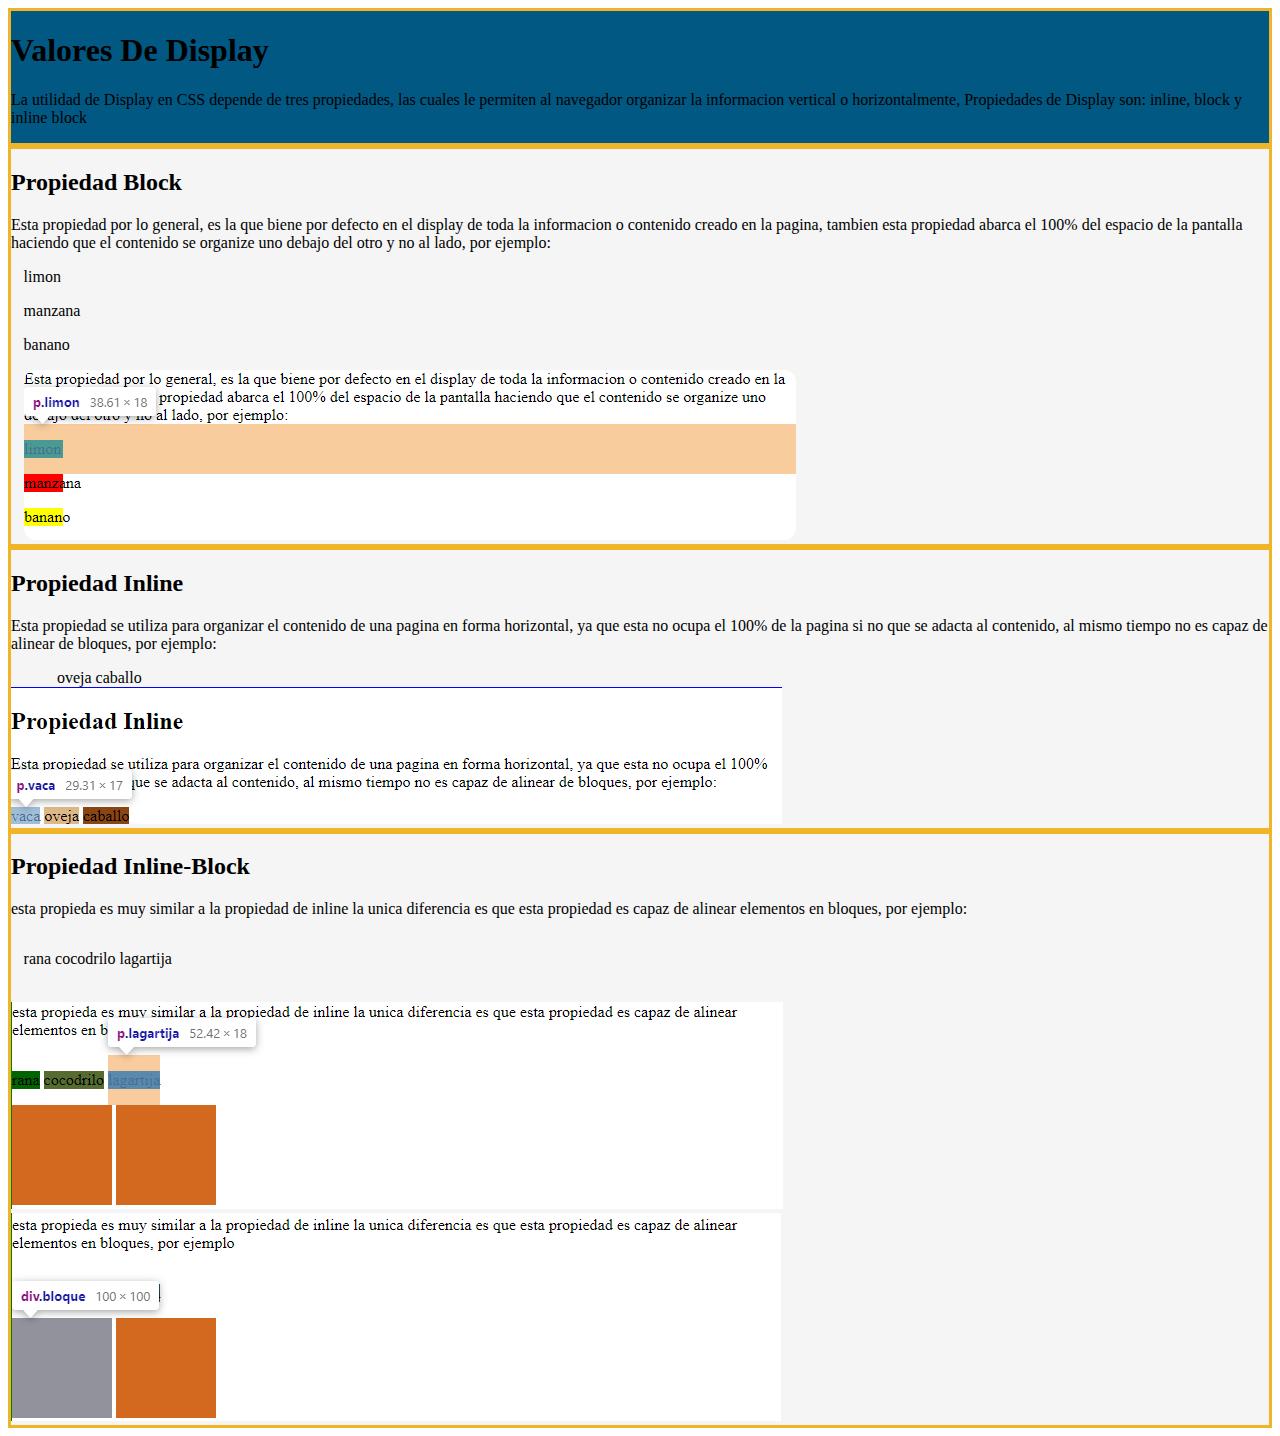
<file: index.htm>
<!DOCTYPE html>
<html>

<head>
    <title>Propiedades de Display</title>
    <meta charset="utf-8">
    <link rel="stylesheet" href="estilos.css">
</head>

<body>
    <div class="valores">
        <h1>
            Valores De Display
        </h1>
        <p>
            La utilidad de Display en CSS depende de tres propiedades, las cuales le permiten al navegador organizar la informacion vertical o horizontalmente, Propiedades de Display son: inline, block y inline block
        </p>
    </div>

    <div class="block">
        <h2>
            Propiedad Block
        </h2>
        <p>
            Esta propiedad por lo general, es la que biene por defecto en el display de toda la informacion o contenido creado en la pagina, tambien esta propiedad abarca el 100% del espacio de la pantalla haciendo que el contenido se organize uno debajo del otro
            y no al lado, por ejemplo:
        </p>
        <p class="limon">
            limon
        </p>
        <p class="manzana">
            manzana
        </p>

        <p class="banano">
            banano
        </p>
        <img class="img" src="imagenes/block.png" title="margin de la propiedad Block">
    </div>
    <div class="inline">
        <h2>Propiedad Inline</h2>
        <p>Esta propiedad se utiliza para organizar el contenido de una pagina en forma horizontal, ya que esta no ocupa el 100% de la pagina si no que se adacta al contenido, al mismo tiempo no es capaz de alinear de bloques, por ejemplo:</p>
        <p class="vaca"> vaca</p>
        <p class="oveja">oveja</p>
        <p class="caballo">caballo</p>
        <div>
            <img src="imagenes/inline.png" title="margin de la propieda Inline">
        </div>


    </div>
    <div class="inlineb">
        <h2>
            Propiedad Inline-Block
        </h2>
        <p>esta propieda es muy similar a la propiedad de inline la unica diferencia es que esta propiedad es capaz de alinear elementos en bloques, por ejemplo:</p>
        <p class="rana">
            rana
        </p>
        <p class="cocodrilo">
            cocodrilo
        </p>
        <p class="lagartija">
            lagartija
        </p>
        <div>
            <div class="bloque">

            </div>
            <div class="bloque">

            </div>
        </div>
        <img src="imagenes/inline_block.png" title="margin de la propiedad Inline Block">
        <img src="imagenes/inline block.png" title="margin de la propiedad Inline Block">
    </div>

</body>

</html>
</file>
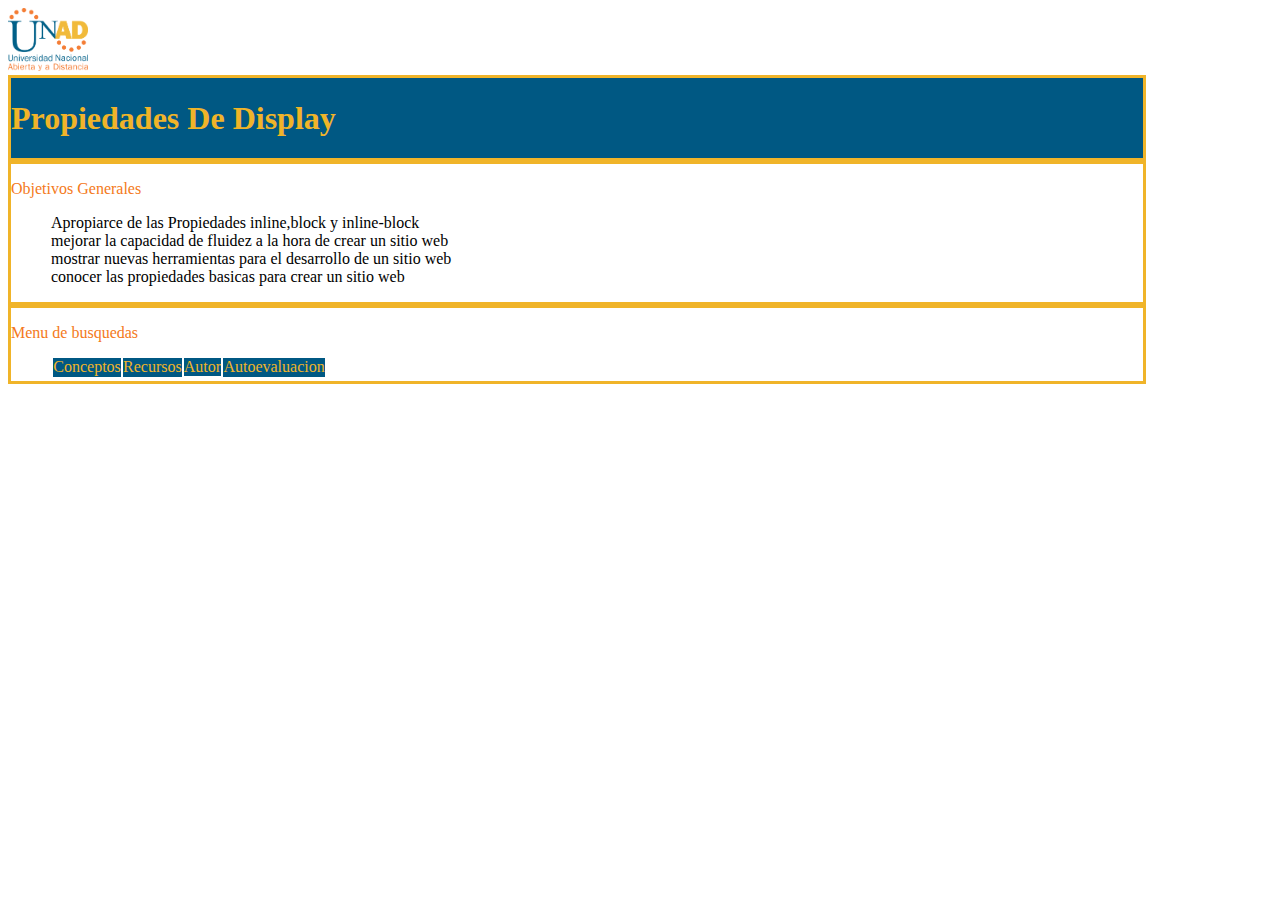
<file: index.html>
<!DOCTYPE html>
<html>

<head>
    <title>
        Propiedades De Display
    </title>
    <meta charset="utf-8">
    <link rel="shortcut icon" type="imege/x-icon" href="imagenes/UNAD.png">

    <link rel="stylesheet" href="estilos.css">
    <meta name="description" content="Esta pagina wed trata de enseñar los principales valores del display">
    <meta name="keywords" content="Inline,block, DisplayBlock,inline-block,Display">
    <meta name="Author" content="Carlos Avila Hernandez">
    <meta lang="es">
</head>

<body>

    <div class="totalN">
        <div>
            <img class="logo" src="imagenes/UNAD.png" alt="">
        </div>
        <div class="Titl">
            <h1 class="titu">
                Propiedades De Display
            </h1>

        </div>
        <div class="IN">
            <p class="text">
                Objetivos Generales
            </p>
            <ul>

                <li>Apropiarce de las Propiedades inline,block y inline-block</li>
                <li>mejorar la capacidad de fluidez a la hora de crear un sitio web</li>
                <li>mostrar nuevas herramientas para el desarrollo de un sitio web</li>
                <li>conocer las propiedades basicas para crear un sitio web</li>
            </ul>
        </div>
        <div class="Na">
            <p class="text"> Menu de busquedas</p>
            <ul class="nav">
                <li><a href="Display.html">Conceptos</a></li>

                <li><a href="recurso.html">Recursos</a></li>
                <li><a href="Autor.html">Autor</a></li>
                <li><a>Autoevaluacion</a>
                    <ul>
                        <li> <a href="evaluacion.html">Autoevaluacion sitio</a> </li>
                        <li> <a href="Actividad.html">Actividad</a> </li>
                    </ul>

                </li>

            </ul>
        </div>
    </div>



</body>

</html>
</file>
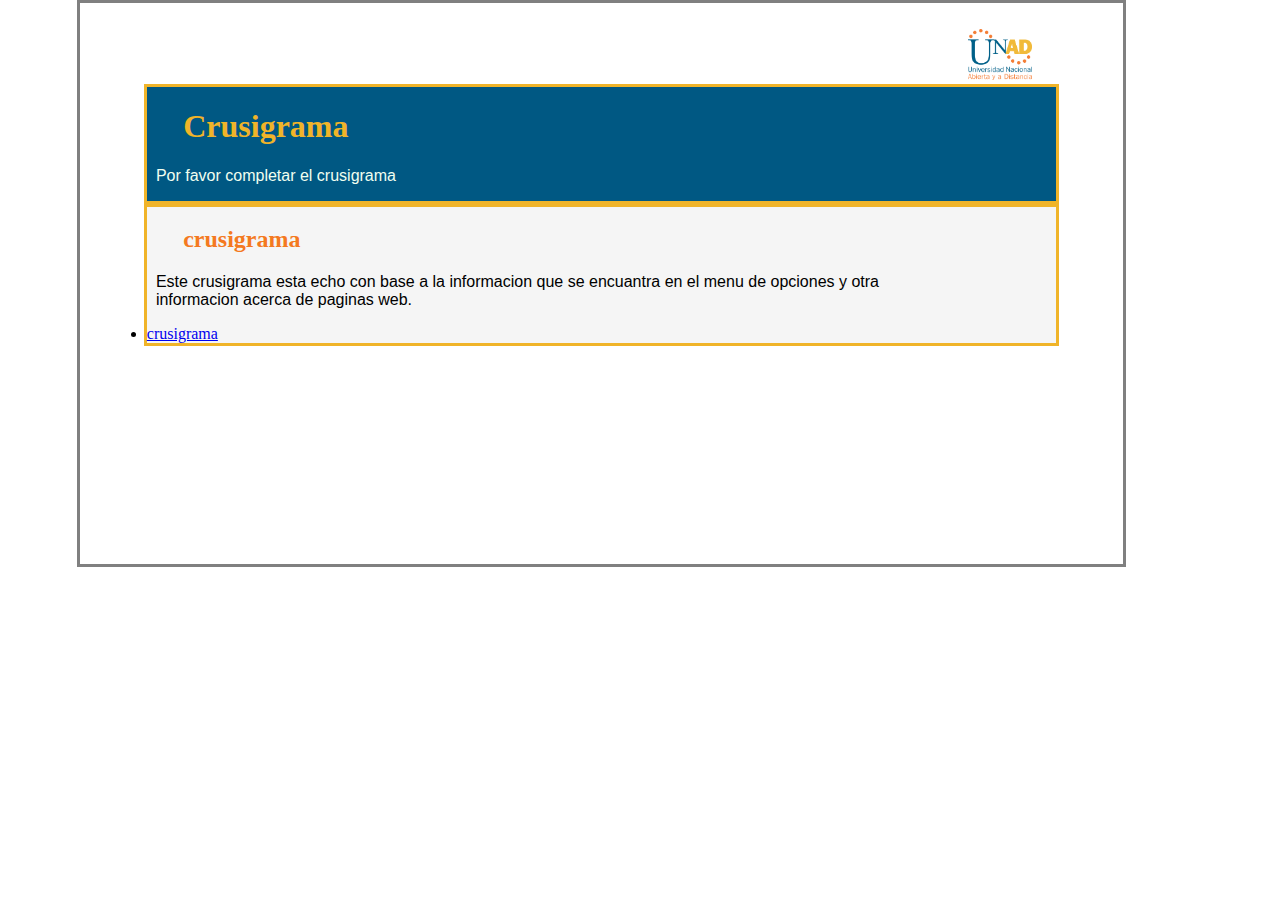
<file: Actividad.html>
<!DOCTYPE html>
<html>

<head>
    <title>Autoevaluacion sitio</title>
    <link rel="shortcut icon" type="imege/x-icon" href="imagenes/UNAD.png">
    <meta charset="utf-8">
    <link rel="stylesheet" href="estilos.css">

</head>

<body>
    <div class="total">

        <body class="cuerpo">
            <div class="un">
                <img class="unad" src="imagenes/UNAD.png" alt="">
            </div>
            <div class="valores">
                <h1 class="H">
                    Crusigrama
                </h1>
                <p class="tex">
                    Por favor completar el crusigrama</p>

            </div>

            <div class="block">
                <h2 class="H1">
                    crusigrama
                </h2>
                <p class="tex1">

                    Este crusigrama esta echo con base a la informacion que se encuantra en el menu de opciones y otra informacion acerca de paginas web.
                </p>
                <nav>
                    <li>
                        <a href="crusigrama.html">crusigrama</a></li>
                </nav>


            </div>

    </div>

    </body>
</file>
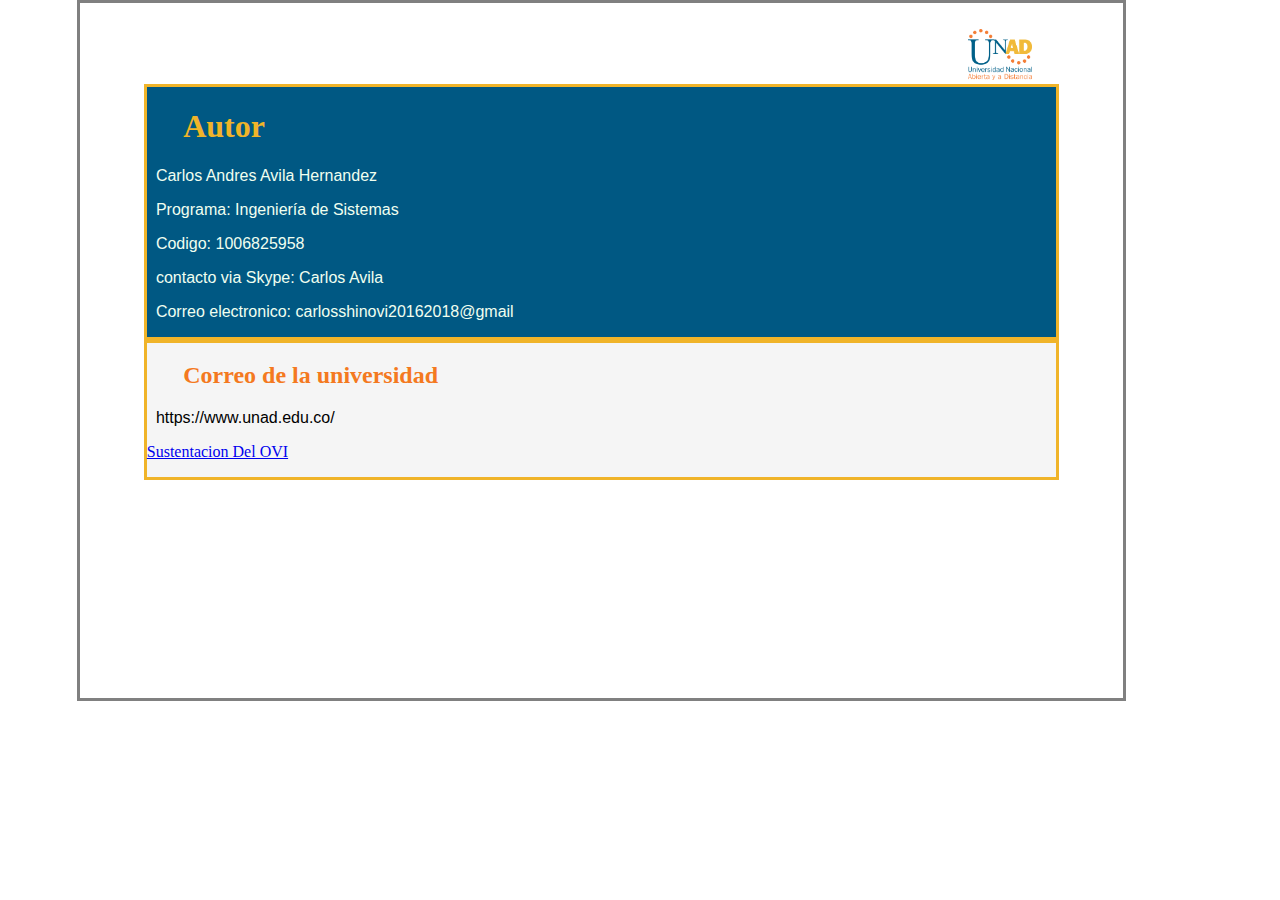
<file: Autor.html>
<!DOCTYPE html>
<html>

<head>
    <title>Autor</title>
    <link rel="shortcut icon" type="imege/x-icon" href="imagenes/UNAD.png">
    <meta charset="utf-8">
    <link rel="stylesheet" href="estilos.css">

</head>

<body>
    <div class="total">

        <body class="cuerpo">
            <div class="un">
                <img class="unad" src="imagenes/UNAD.png" alt="">
            </div>
            <div class="valores">
                <h1 class="H">
                    Autor
                </h1>
                <p class="tex">
                    Carlos Andres Avila Hernandez</p>
                <p class="tex">
                    Programa: Ingeniería de Sistemas </p>
                <p class="tex">
                    Codigo: 1006825958 </p>
                <p class="tex">
                    contacto via Skype: Carlos Avila </p>
                <p class="tex">
                    Correo electronico: carlosshinovi20162018@gmail </p>

            </div>

            <div class="block">
                <h2 class="H1">
                    Correo de la universidad
                </h2>
                <p class="tex1">
                    https://www.unad.edu.co/

                </p>
                <p>
                    <a href="https://youtu.be/kKb6ukYji1U">Sustentacion Del OVI</a></li>
                </p>

        </body>
        </div>
</file>
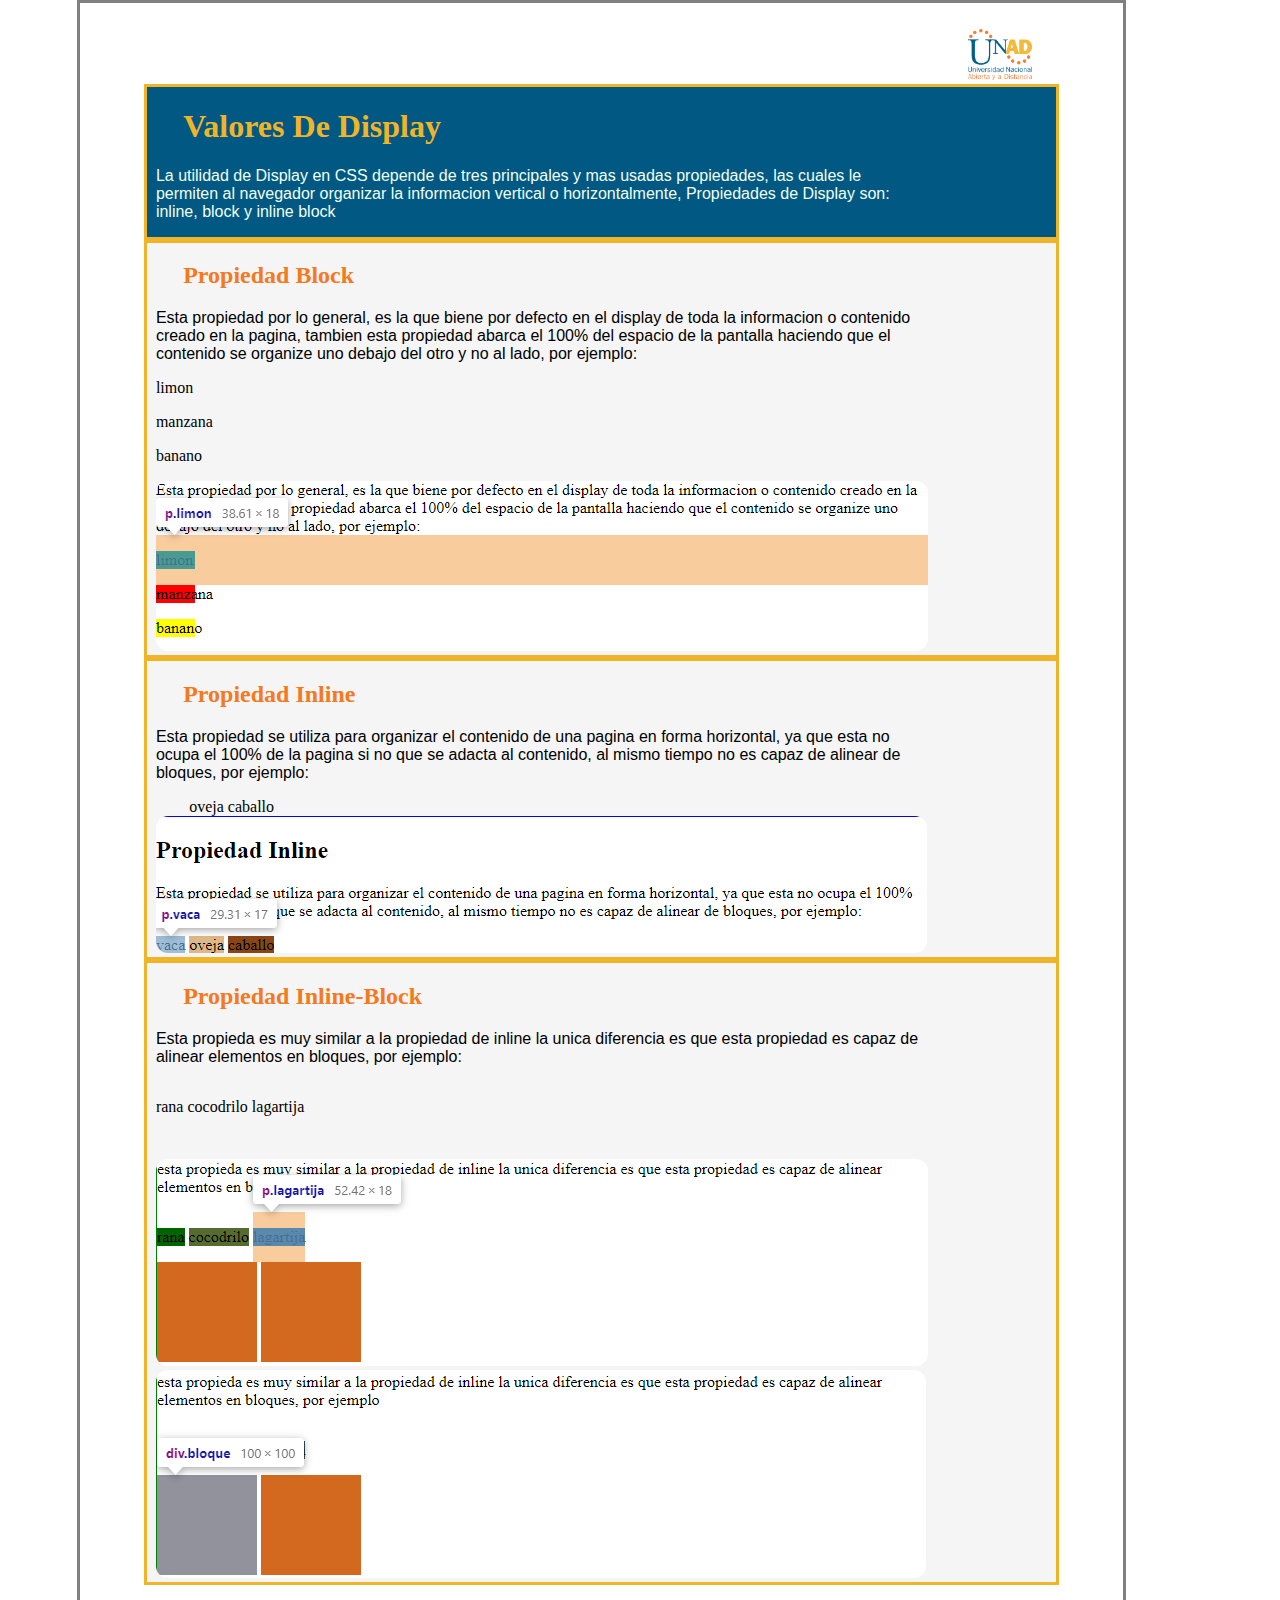
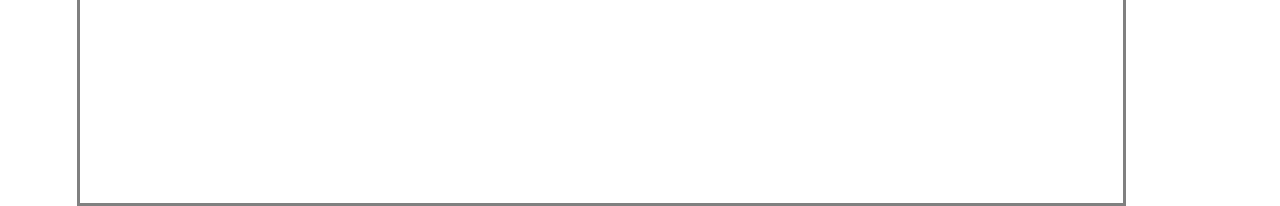
<file: Display.html>
<!DOCTYPE html>
<html>

<head>
    <title>Propiedades de Display</title>
    <link rel="shortcut icon" type="imege/x-icon" href="imagenes/UNAD.png">
    <meta charset="utf-8">
    <link rel="stylesheet" href="estilos.css">

</head>

<div class="total">

    <body class="cuerpo">
        <div class="un">
            <img class="unad" src="imagenes/UNAD.png" alt="">
        </div>
        <div class="valores">
            <h1 class="H">
                Valores De Display
            </h1>
            <p class="tex">
                La utilidad de Display en CSS depende de tres principales y mas usadas propiedades, las cuales le permiten al navegador organizar la informacion vertical o horizontalmente, Propiedades de Display son: inline, block y inline block </p>
        </div>

        <div class="block">
            <h2 class="H1">
                Propiedad Block
            </h2>
            <p class="tex1">
                Esta propiedad por lo general, es la que biene por defecto en el display de toda la informacion o contenido creado en la pagina, tambien esta propiedad abarca el 100% del espacio de la pantalla haciendo que el contenido se organize uno debajo del otro
                y no al lado, por ejemplo:
            </p>
            <p class="limon">
                limon
            </p>
            <p class="manzana">
                manzana
            </p>

            <p class="banano">
                banano
            </p>
            <img class="img" src="imagenes/block.png" title="margin de la propiedad Block">
        </div>
        <div class="inline">
            <h2 class="H1">
                Propiedad Inline
            </h2>
            <p class="tex1">Esta propiedad se utiliza para organizar el contenido de una pagina en forma horizontal, ya que esta no ocupa el 100% de la pagina si no que se adacta al contenido, al mismo tiempo no es capaz de alinear de bloques, por ejemplo:</p>
            <p class="vaca"> vaca</p>
            <p class="oveja">oveja</p>
            <p class="caballo">caballo</p>
            <div>
                <img class="img" src="imagenes/inline.png" title="margin de la propieda Inline">
            </div>


        </div>
        <div class="inlineb">
            <h2 class="H1">
                Propiedad Inline-Block
            </h2>
            <p class="tex1">Esta propieda es muy similar a la propiedad de inline la unica diferencia es que esta propiedad es capaz de alinear elementos en bloques, por ejemplo:</p>
            <p class="rana">
                rana
            </p>
            <p class="cocodrilo">
                cocodrilo
            </p>
            <p class="lagartija">
                lagartija
            </p>
            <div class="rou">
                <div class="bloque">

                </div>
                <div class="bloque">

                </div>
            </div>
            <img class="img" src="imagenes/inline_block.png" title="margin de la propiedad Inline Block">
            <img class="img" src="imagenes/inline block.png" title="margin de la propiedad Inline Block">

        </div>

    </body>

</div>




</html>
</file>
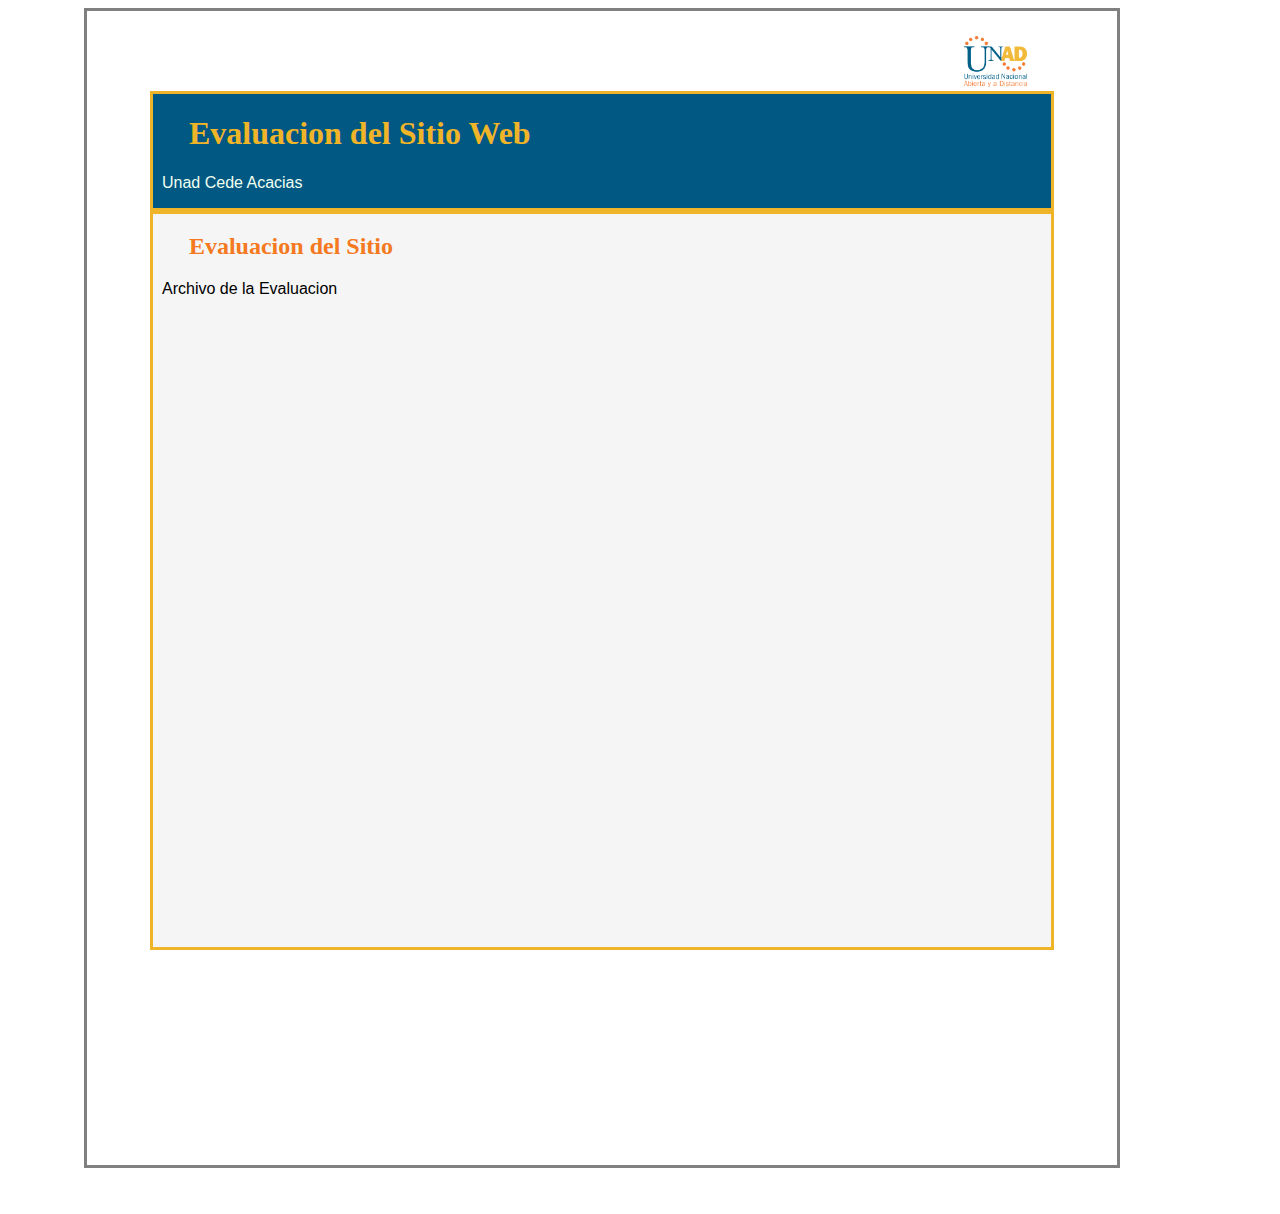
<file: evaluacion.html>
<!DOCTYPE html>
<html>

<head>
    <title>Autoevaluacion sitio</title>
    <link rel="shortcut icon" type="imege/x-icon" href="imagenes/UNAD.png">
    <meta charset="utf-8">
    <link rel="stylesheet" href="estilos.css">

</head>


<div class="total">

    <body>
        <div class="un">
            <img class="unad" src="imagenes/UNAD.png" alt="">
        </div>
        <div class="valores">
            <h1 class="H">
                Evaluacion del Sitio Web
            </h1>
            <p class="tex">
                Unad Cede Acacias </p>

        </div>
        <div class="blockn">
            <h2 class="H1">
                Evaluacion del Sitio
            </h2>
            <p class="tex1">
                Archivo de la Evaluacion
            </p>
            <iframe src="Escuela.pdf.pdf" frameborder="0" class="esc"></iframe>
        </div>




    </body>
</div>
</file>
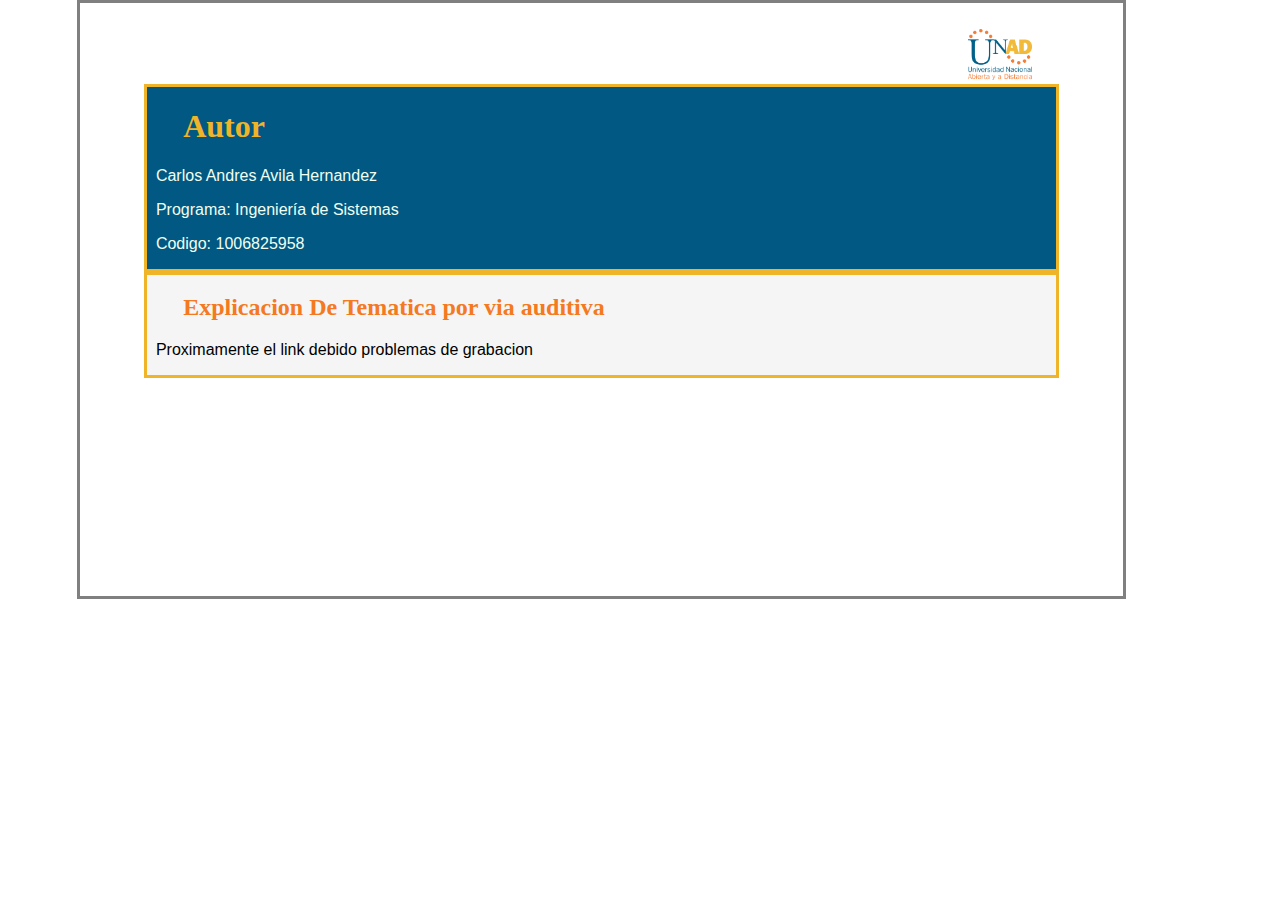
<file: recurso.html>
<!DOCTYPE html>
<html>

<head>
    <title>Autor</title>
    <link rel="shortcut icon" type="imege/x-icon" href="imagenes/UNAD.png">
    <meta charset="utf-8">
    <link rel="stylesheet" href="estilos.css">

</head>

<body>
    <div class="total">

        <body class="cuerpo">
            <div class="un">
                <img class="unad" src="imagenes/UNAD.png" alt="">
            </div>
            <div class="valores">
                <h1 class="H">
                    Autor
                </h1>
                <p class="tex">
                    Carlos Andres Avila Hernandez</p>
                <p class="tex">
                    Programa: Ingeniería de Sistemas </p>
                <p class="tex">
                    Codigo: 1006825958 </p>


            </div>

            <div class="block">
                <h2 class="H1">
                    Explicacion De Tematica por via auditiva
                </h2>
                <p class="tex1">
                    Proximamente el link debido problemas de grabacion
                </p>

        </body>
        </div>
</file>
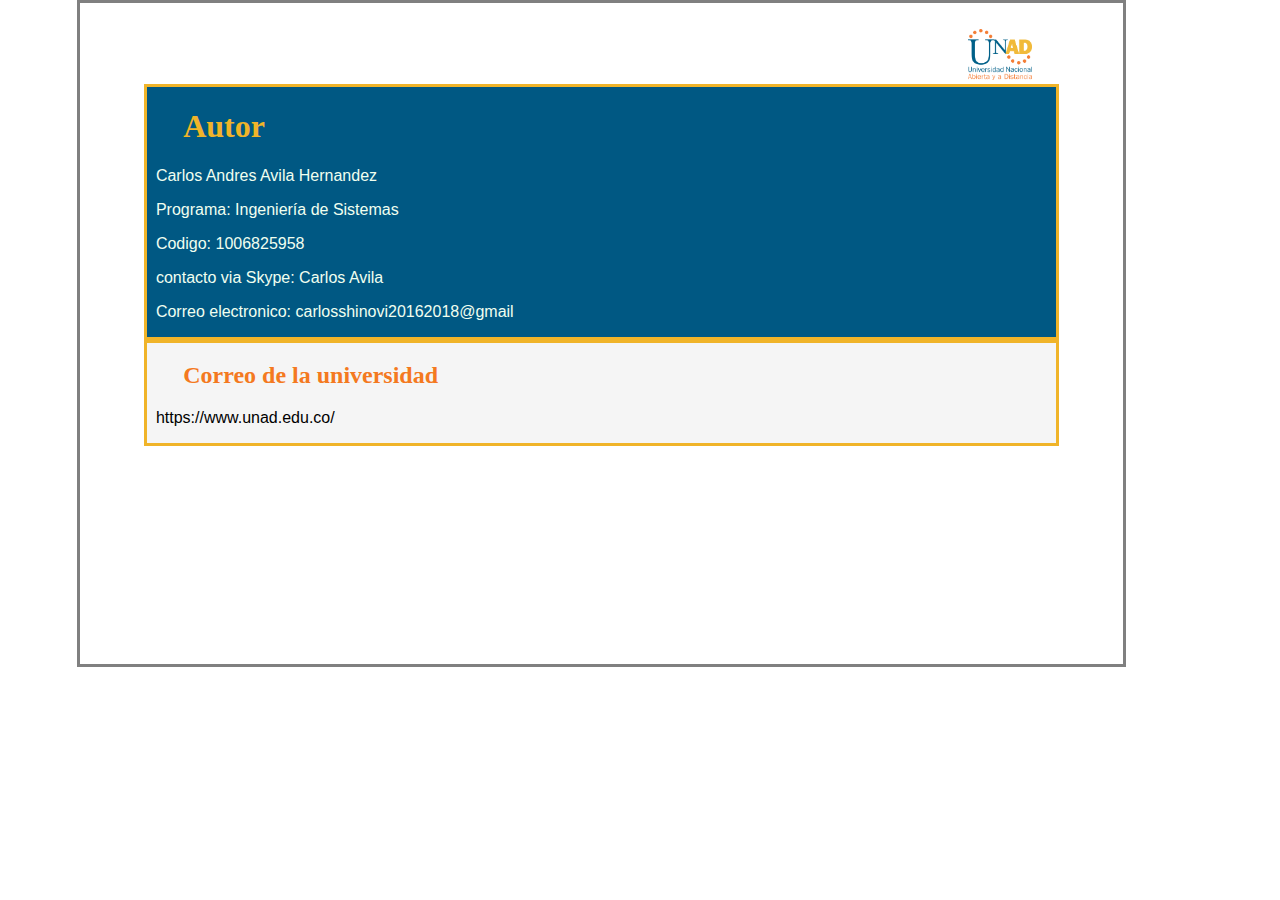
<file: Planing/Autor.html>
<!DOCTYPE html>
<html>

<head>
    <title>Autor</title>
    <link rel="shortcut icon" type="imege/x-icon" href="imagenes/UNAD.png">
    <meta charset="utf-8">
    <link rel="stylesheet" href="estilos.css">

</head>

<body>
    <div class="total">

        <body class="cuerpo">
            <div class="un">
                <img class="unad" src="imagenes/UNAD.png" alt="">
            </div>
            <div class="valores">
                <h1 class="H">
                    Autor
                </h1>
                <p class="tex">
                    Carlos Andres Avila Hernandez</p>
                <p class="tex">
                    Programa: Ingeniería de Sistemas </p>
                <p class="tex">
                    Codigo: 1006825958 </p>
                <p class="tex">
                    contacto via Skype: Carlos Avila </p>
                <p class="tex">
                    Correo electronico: carlosshinovi20162018@gmail </p>

            </div>

            <div class="block">
                <h2 class="H1">
                    Correo de la universidad
                </h2>
                <p class="tex1">
                    https://www.unad.edu.co/
                </p>

        </body>
        </div>
</file>
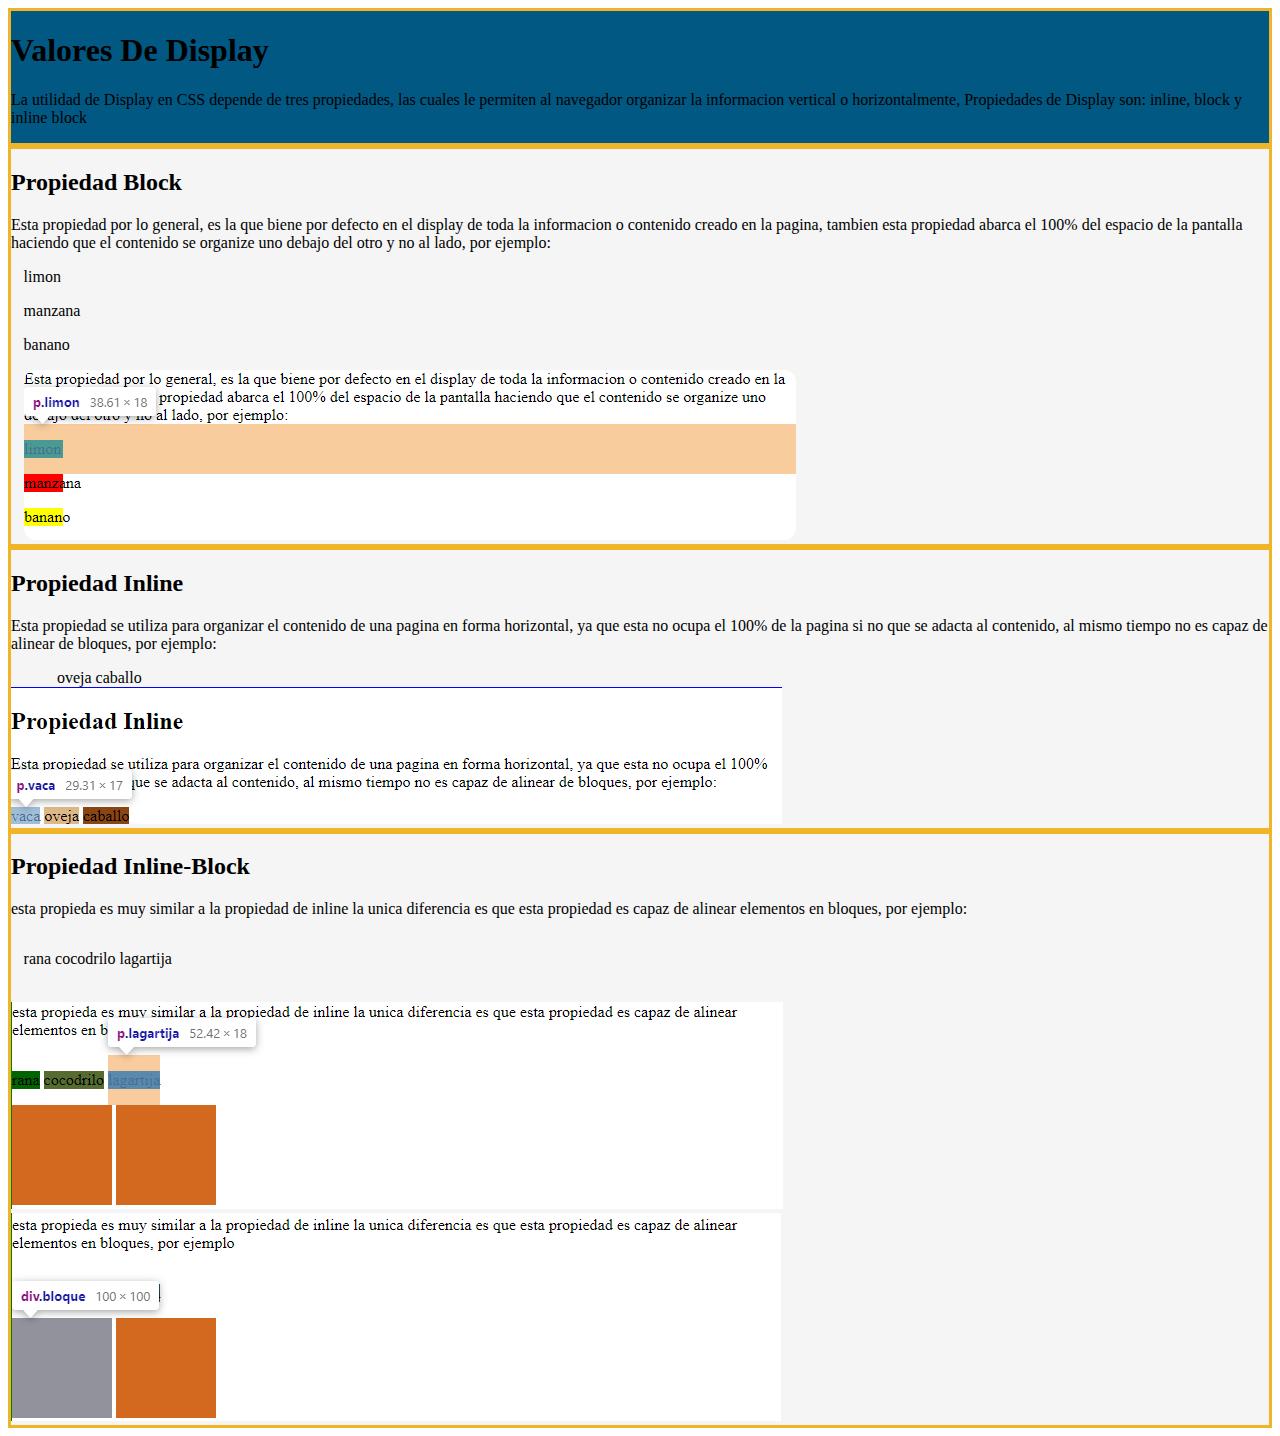
<file: Planing/planning.html>
<!DOCTYPE html>
<html>

<head>
    <title>Propiedades de Display</title>
    <meta charset="utf-8">
    <link rel="stylesheet" href="estilos.css">
</head>

<body>
    <div class="valores">
        <h1>
            Valores De Display
        </h1>
        <p>
            La utilidad de Display en CSS depende de tres propiedades, las cuales le permiten al navegador organizar la informacion vertical o horizontalmente, Propiedades de Display son: inline, block y inline block
        </p>
    </div>

    <div class="block">
        <h2>
            Propiedad Block
        </h2>
        <p>
            Esta propiedad por lo general, es la que biene por defecto en el display de toda la informacion o contenido creado en la pagina, tambien esta propiedad abarca el 100% del espacio de la pantalla haciendo que el contenido se organize uno debajo del otro
            y no al lado, por ejemplo:
        </p>
        <p class="limon">
            limon
        </p>
        <p class="manzana">
            manzana
        </p>

        <p class="banano">
            banano
        </p>
        <img class="img" src="imagenes/block.png" title="margin de la propiedad Block">
    </div>
    <div class="inline">
        <h2>Propiedad Inline</h2>
        <p>Esta propiedad se utiliza para organizar el contenido de una pagina en forma horizontal, ya que esta no ocupa el 100% de la pagina si no que se adacta al contenido, al mismo tiempo no es capaz de alinear de bloques, por ejemplo:</p>
        <p class="vaca"> vaca</p>
        <p class="oveja">oveja</p>
        <p class="caballo">caballo</p>
        <div>
            <img src="imagenes/inline.png" title="margin de la propieda Inline">
        </div>


    </div>
    <div class="inlineb">
        <h2>
            Propiedad Inline-Block
        </h2>
        <p>esta propieda es muy similar a la propiedad de inline la unica diferencia es que esta propiedad es capaz de alinear elementos en bloques, por ejemplo:</p>
        <p class="rana">
            rana
        </p>
        <p class="cocodrilo">
            cocodrilo
        </p>
        <p class="lagartija">
            lagartija
        </p>
        <div>
            <div class="bloque">

            </div>
            <div class="bloque">

            </div>
        </div>
        <img src="imagenes/inline_block.png" title="margin de la propiedad Inline Block">
        <img src="imagenes/inline block.png" title="margin de la propiedad Inline Block">
    </div>

</body>

</html>
</file>
<file: estilos.css>
.cuerpo {
        margin: 0%;
        padding: 0%;
        ;
    }
    
    .limon {
        color: black;
        margin-right: 95%;
        list-style: none;
        margin-left: 1%;
    }
    
    .manzana {
        color: black;
        margin-right: 95%;
        margin-left: 1%;
    }
    
    .banano {
        color: black;
        margin-right: 95%;
        margin-left: 1%;
    }
    
    .block {
        border-style: solid;
        border-color: #F0B429;
        background-color: whitesmoke;
    }
    
    .vaca {
        display: inline;
        color: whitesmoke;
        margin-left: 1%;
    }
    
    .oveja {
        display: inline;
        color: black;
    }
    
    .caballo {
        display: inline;
        color: black;
    }
    
    .inline {
        border-style: solid;
        border-color: #F0B429;
        background-color: whitesmoke;
    }
    
    .inlineb {
        border-style: solid;
        border-color: #F0B429;
        background-color: whitesmoke;
    }
    
    .bloque {
        width: 3%;
        height: 3%;
        display: inline-block;
        background-color: coral;
        margin-left: 1%;
    }
    
    .rana {
        display: inline-block;
        color: black;
        margin-left: 1%;
    }
    
    .cocodrilo {
        display: inline-block;
        color: black;
    }
    
    .lagartija {
        display: inline-block;
        color: black;
    }
    
    .valores {
        border-style: solid;
        border-color: #F0B429;
        background-color: #005883;
    }
    
    .maquetacion {
        width: 60%;
    }
    
    .img {
        margin-left: 1%;
        border-radius: 12px;
    }
    
    .rou {
        margin-top: 1%;
    }
    
    .unad {
        width: 7%;
        position: relative;
        left: 90%;
        padding: 0%;
        margin: 0%;
        border: 0%;
    }
    
    .total {
        padding: 5%;
        padding-top: 2%;
        border-style: solid;
        border-color: gray;
        margin-bottom: 0%;
        margin-right: 12%;
        margin-left: 6%;
        padding-bottom: 17%;
    }
    
    .un {
        background-color: white;
    }
    
    .tex {
        color: honeydew;
        text-emphasis-style: Arial;
        font-family: Arial, Helvetica, sans-serif;
        margin-right: 15%;
        margin-left: 1%;
    }
    
    .tex1 {
        color: black;
        text-emphasis-style: Arial;
        font-family: Arial, Helvetica, sans-serif;
        margin-right: 15%;
        margin-left: 1%;
    }
    
    .H1 {
        color: #F47920;
        font-family: Georgia, 'Times New Roman', Times, serif;
        margin-left: 4%;
    }
    
    .H {
        color: #F0B429;
        font-family: Georgia, 'Times New Roman', Times, serif;
        margin-left: 4%;
    }
    
    .Titl {
        background-color: #005883;
        border-style: solid;
        border-color: #F0B429;
    }
    
    .titu {
        color: #F0B429;
    }
    
    .IN {
        border-style: solid;
        border-color: #F0B429;
    }
    
    .Na {
        border-style: solid;
        border-color: #F0B429;
    }
    
    .text {
        color: #F47920;
    }
    
    .totalN {
        font-family: 'Times New Roman', Times, serif;
        margin-right: 10%;
    }
    
    .logo {
        width: 7%;
    }
    
    ul,
    ol {
        list-style: none;
    }
    
    .nav li a {
        width: 100%;
        display: block;
        list-style: none;
        color: #F0B429;
        background-color: #005883;
        text-decoration: none;
        padding: 0.2%;
        margin-right: 20%;
    }
    
    .Na {
        padding-bottom: 2%;
    }
    
    .nav>li {
        margin-left: 0.2%;
        float: left;
    }
    
    .nav li ul {
        display: none;
        position: absolute;
        min-width: 8%;
    }
    
    .nav li:hover>ul {
        display: block;
    }
    
    .esc {
        position: absolute;
        width: 60%;
        height: 100%;
    }
    
    .blockn {
        border-style: solid;
        border-color: #F0B429;
        background-color: whitesmoke;
        padding-bottom: 70%;
    }
</file>
<file: Planing/estilos.css>
.cuerpo {
        margin: 0%;
        padding: 0%;
        ;
    }
    
    .limon {
        color: black;
        margin-right: 95%;
        list-style: none;
        margin-left: 1%;
    }
    
    .manzana {
        color: black;
        margin-right: 95%;
        margin-left: 1%;
    }
    
    .banano {
        color: black;
        margin-right: 95%;
        margin-left: 1%;
    }
    
    .block {
        border-style: solid;
        border-color: #F0B429;
        background-color: whitesmoke;
    }
    
    .vaca {
        display: inline;
        color: whitesmoke;
        margin-left: 1%;
    }
    
    .oveja {
        display: inline;
        color: black;
    }
    
    .caballo {
        display: inline;
        color: black;
    }
    
    .inline {
        border-style: solid;
        border-color: #F0B429;
        background-color: whitesmoke;
    }
    
    .inlineb {
        border-style: solid;
        border-color: #F0B429;
        background-color: whitesmoke;
    }
    
    .bloque {
        width: 3%;
        height: 3%;
        display: inline-block;
        background-color: coral;
        margin-left: 1%;
    }
    
    .rana {
        display: inline-block;
        color: black;
        margin-left: 1%;
    }
    
    .cocodrilo {
        display: inline-block;
        color: black;
    }
    
    .lagartija {
        display: inline-block;
        color: black;
    }
    
    .valores {
        border-style: solid;
        border-color: #F0B429;
        background-color: #005883;
    }
    
    .maquetacion {
        width: 60%;
    }
    
    .img {
        margin-left: 1%;
        border-radius: 12px;
    }
    
    .rou {
        margin-top: 1%;
    }
    
    .unad {
        width: 7%;
        position: relative;
        left: 90%;
        padding: 0%;
        margin: 0%;
        border: 0%;
    }
    
    .total {
        padding: 5%;
        padding-top: 2%;
        border-style: solid;
        border-color: gray;
        margin-bottom: 0%;
        margin-right: 12%;
        margin-left: 6%;
        padding-bottom: 17%;
    }
    
    .un {
        background-color: white;
    }
    
    .tex {
        color: honeydew;
        text-emphasis-style: Arial;
        font-family: Arial, Helvetica, sans-serif;
        margin-right: 15%;
        margin-left: 1%;
    }
    
    .tex1 {
        color: black;
        text-emphasis-style: Arial;
        font-family: Arial, Helvetica, sans-serif;
        margin-right: 15%;
        margin-left: 1%;
    }
    
    .H1 {
        color: #F47920;
        font-family: Georgia, 'Times New Roman', Times, serif;
        margin-left: 4%;
    }
    
    .H {
        color: #F0B429;
        font-family: Georgia, 'Times New Roman', Times, serif;
        margin-left: 4%;
    }
    
    .Titl {
        background-color: #005883;
        border-style: solid;
        border-color: #F0B429;
    }
    
    .titu {
        color: #F0B429;
    }
    
    .IN {
        border-style: solid;
        border-color: #F0B429;
    }
    
    .Na {
        border-style: solid;
        border-color: #F0B429;
    }
    
    .text {
        color: #F47920;
    }
    
    .totalN {
        font-family: 'Times New Roman', Times, serif;
        margin-right: 10%;
    }
    
    .logo {
        width: 7%;
    }
    
    ul,
    ol {
        list-style: none;
    }
    
    .nav li a {
        width: 100%;
        display: block;
        list-style: none;
        color: #F0B429;
        background-color: #005883;
        text-decoration: none;
        padding: 0.2%;
        margin-right: 20%;
    }
    
    .Na {
        padding-bottom: 2%;
    }
    
    .nav>li {
        margin-left: 0.2%;
        float: left;
    }
    
    .nav li ul {
        display: none;
        position: absolute;
        min-width: 8%;
    }
    
    .nav li:hover>ul {
        display: block;
    }
    
    .esc {
        position: absolute;
        width: 60%;
        height: 100%;
    }
    
    .blockn {
        border-style: solid;
        border-color: #F0B429;
        background-color: whitesmoke;
        padding-bottom: 70%;
    }
</file>
